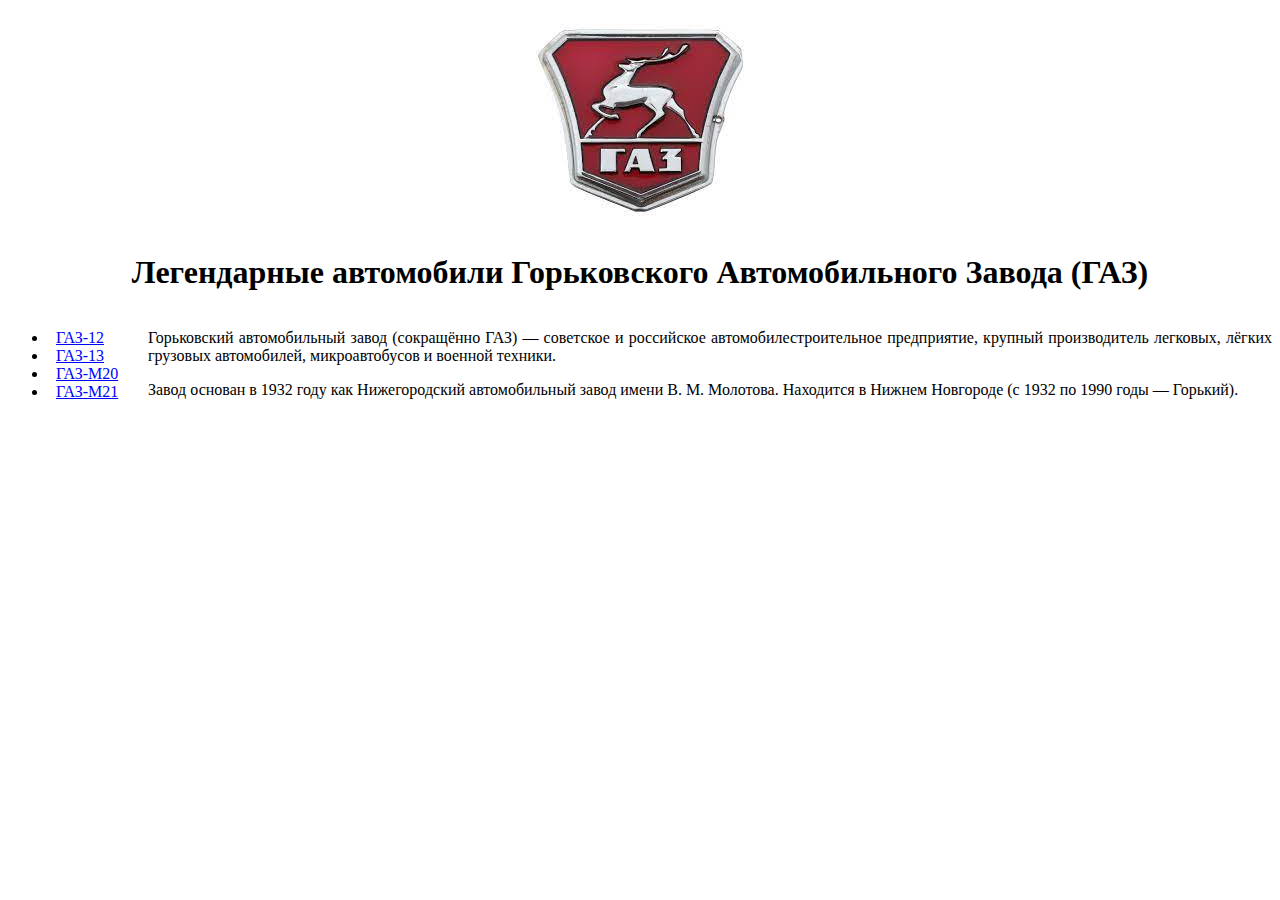
<file: index.html>
﻿<!DOCTYPE html>

<html>
<head>
	<meta charset="utf-8" />
	<title>ГАЗ</title>
	<link href="style.css" rel="stylesheet"/>
</head>
<body>

	<header>
		<img src="lbl3.jpg"/>
		<h1>Легендарные автомобили Горьковского Автомобильного Завода (ГАЗ)</h1>
	</header>
	<div id="flex">
		<nav>
			<ul>
				<li><a href="12.html">ГАЗ-12</a></li>
				<li><a href="13.html">ГАЗ-13</a></li>
				<li><a href="20.html">ГАЗ-М20</a></li>
				<li><a href="21.html">ГАЗ-М21</a></li>
			</ul>
		</nav>
		<main>
			<p>Горьковский автомобильный завод (сокращённо ГАЗ) — советское и российское автомобилестроительное предприятие, крупный производитель легковых, лёгких грузовых автомобилей, микроавтобусов и военной техники.</p>
			<p>Завод основан в 1932 году как Нижегородский автомобильный завод имени В. М. Молотова. Находится в Нижнем Новгороде (с 1932 по 1990 годы — Горький).</p>
		</main>
	</div>
</body>
</html>
</file>
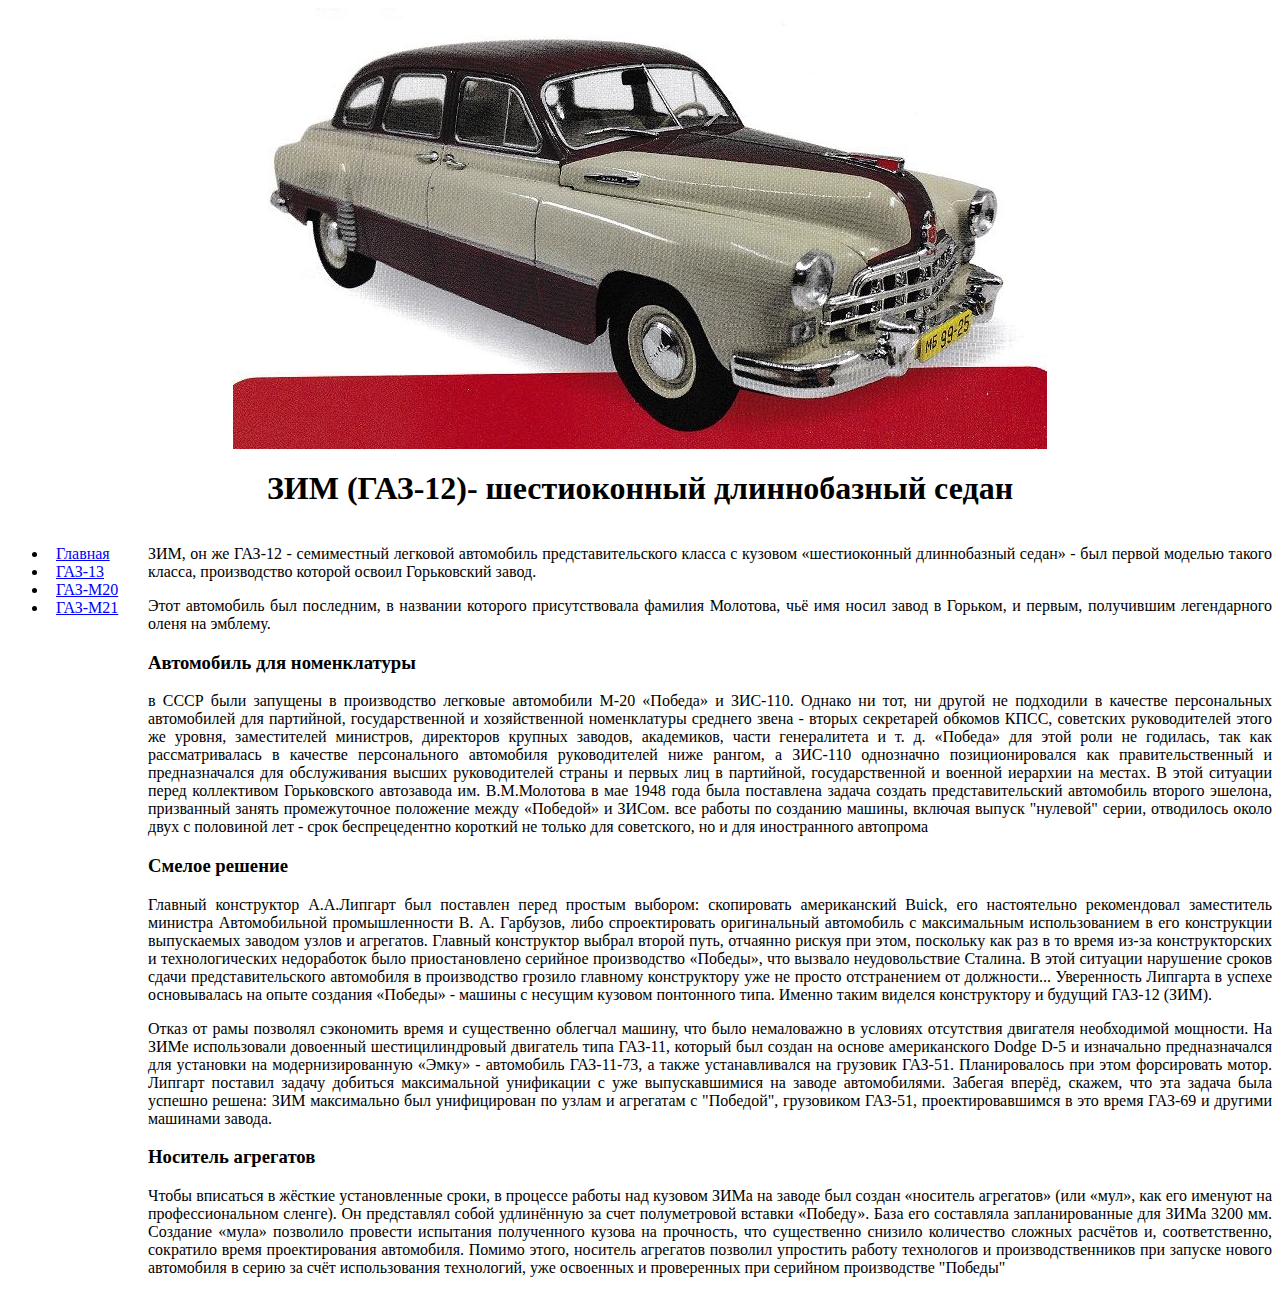
<file: 12.html>
﻿<!DOCTYPE html>

<html>
<head>
	<meta charset="utf-8" />
	<title>ЗИМ</title>
	<link href="style.css" rel="stylesheet"/>
</head>
<body>

	<header>
		<img src="12.png" />
		<h1>ЗИМ (ГАЗ-12)- шестиоконный длиннобазный седан</h1>
	</header>
	<div id="flex">
		<nav style="display: flow">
				<ul>
					<li><a href="index.html">Главная</a></li>
					<li><a href="13.html">ГАЗ-13</a></li>
					<li><a href="20.html">ГАЗ-М20</a></li>
					<li><a href="21.html">ГАЗ-М21</a></li>
				</ul>
			</nav>
		<main>
			<p id="pi">ЗИМ, он же ГАЗ-12 - семиместный легковой автомобиль представительского класса с кузовом «шестиоконный длиннобазный седан» - был первой моделью такого класса, производство которой освоил Горьковский завод.</p>
			<p>Этот автомобиль был последним, в названии которого присутствовала фамилия Молотова, чьё имя носил завод в Горьком, и первым, получившим легендарного оленя на эмблему.</p>
			<h3>Автомобиль для номенклатуры</h3>
			<p>в СССР были запущены в производство легковые автомобили М-20 «Победа» и ЗИС-110. Однако ни тот, ни другой не подходили в качестве персональных автомобилей для партийной, государственной и хозяйственной номенклатуры среднего звена - вторых секретарей обкомов КПСС, советских руководителей этого же уровня, заместителей министров, директоров крупных заводов, академиков, части генералитета и т. д. «Победа» для этой роли не годилась, так как рассматривалась в качестве персонального автомобиля руководителей ниже рангом, а ЗИС-110 однозначно позиционировался как правительственный и предназначался для обслуживания высших руководителей страны и первых лиц в партийной, государственной и военной иерархии на местах. В этой ситуации перед коллективом Горьковского автозавода им. В.М.Молотова в мае 1948 года была поставлена задача создать представительский автомобиль второго эшелона, призванный занять промежуточное положение между «Победой» и ЗИСом. все работы по созданию машины, включая выпуск "нулевой" серии, отводилось около двух с половиной лет - срок беспрецедентно короткий не только для советского, но и для иностранного автопрома</p>
			<h3>Смелое решение</h3>
			<p>Главный конструктор А.А.Липгарт был поставлен перед простым выбором: скопировать американский Buick, его настоятельно рекомендовал заместитель министра Автомобильной промышленности В. А. Гарбузов, либо спроектировать оригинальный автомобиль с максимальным использованием в его конструкции выпускаемых заводом узлов и агрегатов. Главный конструктор выбрал второй путь, отчаянно рискуя при этом, поскольку как раз в то время из-за конструкторских и технологических недоработок было приостановлено серийное производство «Победы», что вызвало неудовольствие Сталина. В этой ситуации нарушение сроков сдачи представительского автомобиля в производство грозило главному конструктору уже не просто отстранением от должности... Уверенность Липгарта в успехе основывалась на опыте создания «Победы» - машины с несущим кузовом понтонного типа. Именно таким виделся конструктору и будущий ГАЗ-12 (ЗИМ).</p>
			<p>Отказ от рамы позволял сэкономить время и существенно облегчал машину, что было немаловажно в условиях отсутствия двигателя необходимой мощности. На ЗИМе использовали довоенный шестицилиндровый двигатель типа ГАЗ-11, который был создан на основе американского Dodge D-5 и изначально предназначался для установки на модернизированную «Эмку» - автомобиль ГАЗ-11-73, а также устанавливался на грузовик ГАЗ-51. Планировалось при этом форсировать мотор. Липгарт поставил задачу добиться максимальной унификации с уже выпускавшимися на заводе автомобилями. Забегая вперёд, скажем, что эта задача была успешно решена: ЗИМ максимально был унифицирован по узлам и агрегатам с "Победой", грузовиком ГАЗ-51, проектировавшимся в это время ГАЗ-69 и другими машинами завода.</p>
			<h3>Носитель агрегатов</h3>
			<p>Чтобы вписаться в жёсткие установленные сроки, в процессе работы над кузовом ЗИМа на заводе был создан «носитель агрегатов» (или «мул», как его именуют на профессиональном сленге). Он представлял собой удлинённую за счет полуметровой вставки «Победу». База его составляла запланированные для ЗИМа 3200 мм. Создание «мула» позволило провести испытания полученного кузова на прочность, что существенно снизило количество сложных расчётов и, соответственно, сократило время проектирования автомобиля. Помимо этого, носитель агрегатов позволил упростить работу технологов и производственников при запуске нового автомобиля в серию за счёт использования технологий, уже освоенных и проверенных при серийном производстве "Победы"</p>
		</main>
	</div>
</body>
</html>
</file>
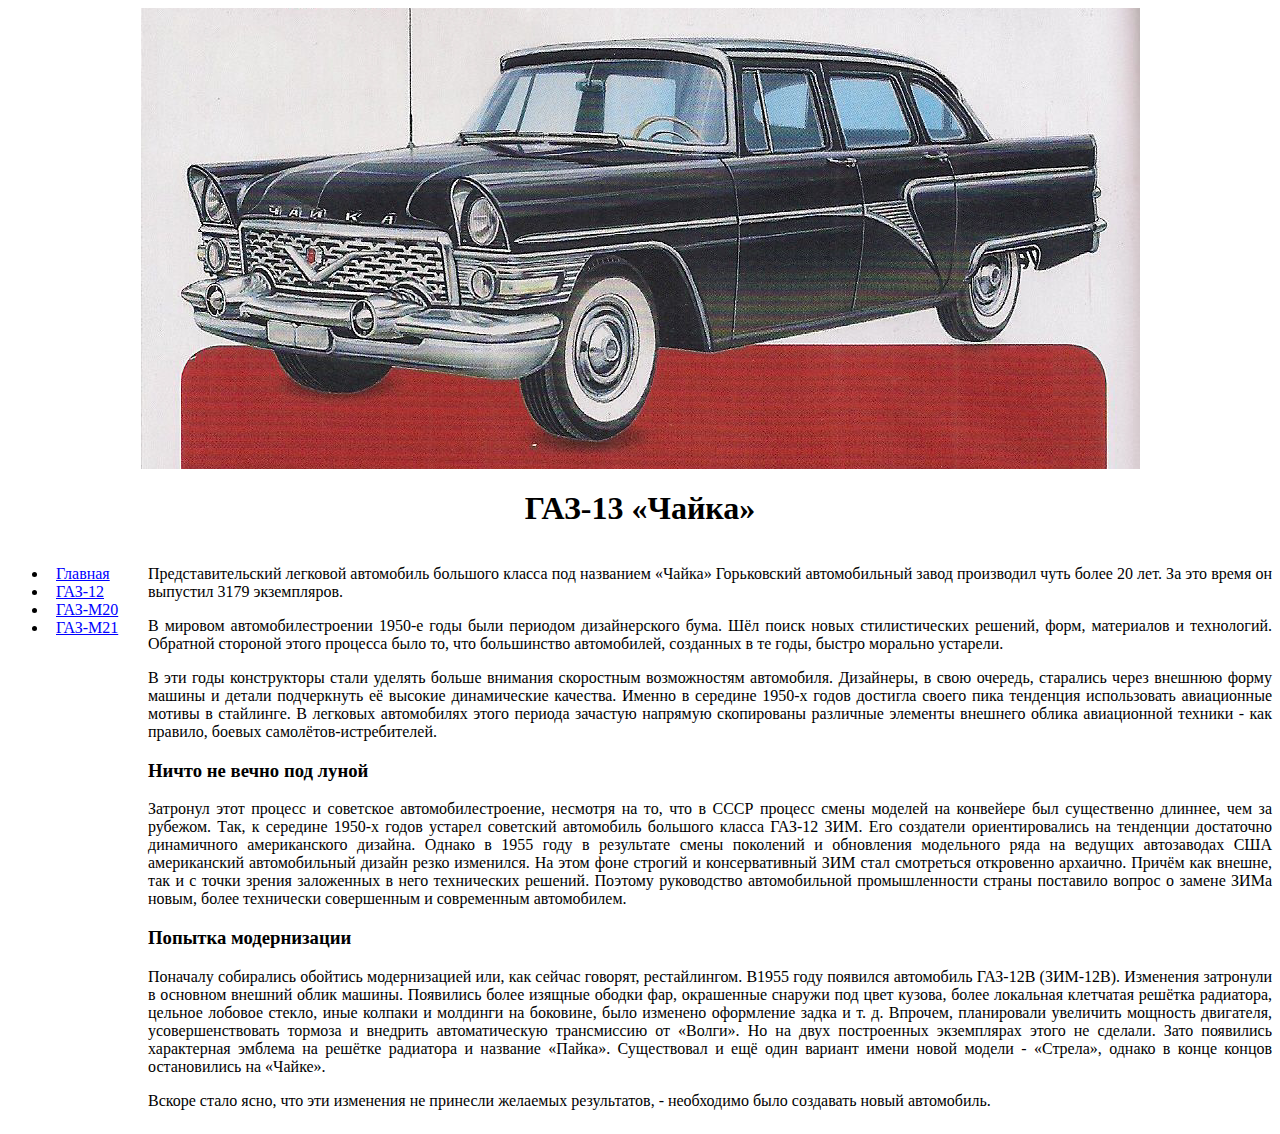
<file: 13.html>
﻿<!DOCTYPE html>

<html>
<head>
	<meta charset="utf-8" />
	<title>Чайка</title>
	<link href="style.css" rel="stylesheet"/>
</head>
<body>

	<header>
		<img src="13.png" />
		<h1>ГАЗ-13 «Чайка»</h1>
	</header>
	<div id="flex">
		<nav style="display: flow">
				<ul>
					<li><a href="index.html">Главная</a></li>
					<li><a href="12.html">ГАЗ-12</a></li>
					<li><a href="20.html">ГАЗ-М20</a></li>
					<li><a href="21.html">ГАЗ-М21</a></li>
				</ul>
			</nav>
		<main>
			<p>Представительский легковой автомобиль большого класса под названием «Чайка» Горьковский автомобильный завод производил чуть более 20 лет. За это время он выпустил 3179 экземпляров.</p>
			<p>В мировом автомобилестроении 1950-е годы были периодом дизайнерского бума. Шёл поиск новых стилистических решений, форм, материалов и технологий. Обратной стороной этого процесса было то, что большинство автомобилей, созданных в те годы, быстро морально устарели.</p>
			<p>В эти годы конструкторы стали уделять больше внимания скоростным возможностям автомобиля. Дизайнеры, в свою очередь, старались через внешнюю форму машины и детали подчеркнуть её высокие динамические качества. Именно в середине 1950-х годов достигла своего пика тенденция использовать авиационные мотивы в стайлинге. В легковых автомобилях этого периода зачастую напрямую скопированы различные элементы внешнего облика авиационной техники - как правило, боевых самолётов-истребителей.</p>
			<h3>Ничто не вечно под луной</h3>
			<p>Затронул этот процесс и советское автомобилестроение, несмотря на то, что в СССР процесс смены моделей на конвейере был существенно длиннее, чем за рубежом. Так, к середине 1950-х годов устарел советский автомобиль большого класса ГАЗ-12 ЗИМ. Его создатели ориентировались на тенденции достаточно динамичного американского дизайна. Однако в 1955 году в результате смены поколений и обновления модельного ряда на ведущих автозаводах США американский автомобильный дизайн резко изменился. На этом фоне строгий и консервативный ЗИМ стал смотреться откровенно архаично. Причём как внешне, так и с точки зрения заложенных в него технических решений. Поэтому руководство автомобильной промышленности страны поставило вопрос о замене ЗИМа новым, более технически совершенным и современным автомобилем.</p>
			<h3>Попытка модернизации</h3>
			<p>Поначалу собирались обойтись модернизацией или, как сейчас говорят, рестайлингом. В1955 году появился автомобиль ГАЗ-12В (ЗИМ-12В). Изменения затронули в основном внешний облик машины. Появились более изящные ободки фар, окрашенные снаружи под цвет кузова, более локальная клетчатая решётка радиатора, цельное лобовое стекло, иные колпаки и молдинги на боковине, было изменено оформление задка и т. д. Впрочем, планировали увеличить мощность двигателя, усовершенствовать тормоза и внедрить автоматическую трансмиссию от «Волги». Но на двух построенных экземплярах этого не сделали. Зато появились характерная эмблема на решётке радиатора и название «Пайка». Существовал и ещё один вариант имени новой модели - «Стрела», однако в конце концов остановились на «Чайке».</p>
			<p>Вскоре стало ясно, что эти изменения не принесли желаемых результатов, - необходимо было создавать новый автомобиль.</p>
		</main>
	</div>
</body>
</html>
</file>
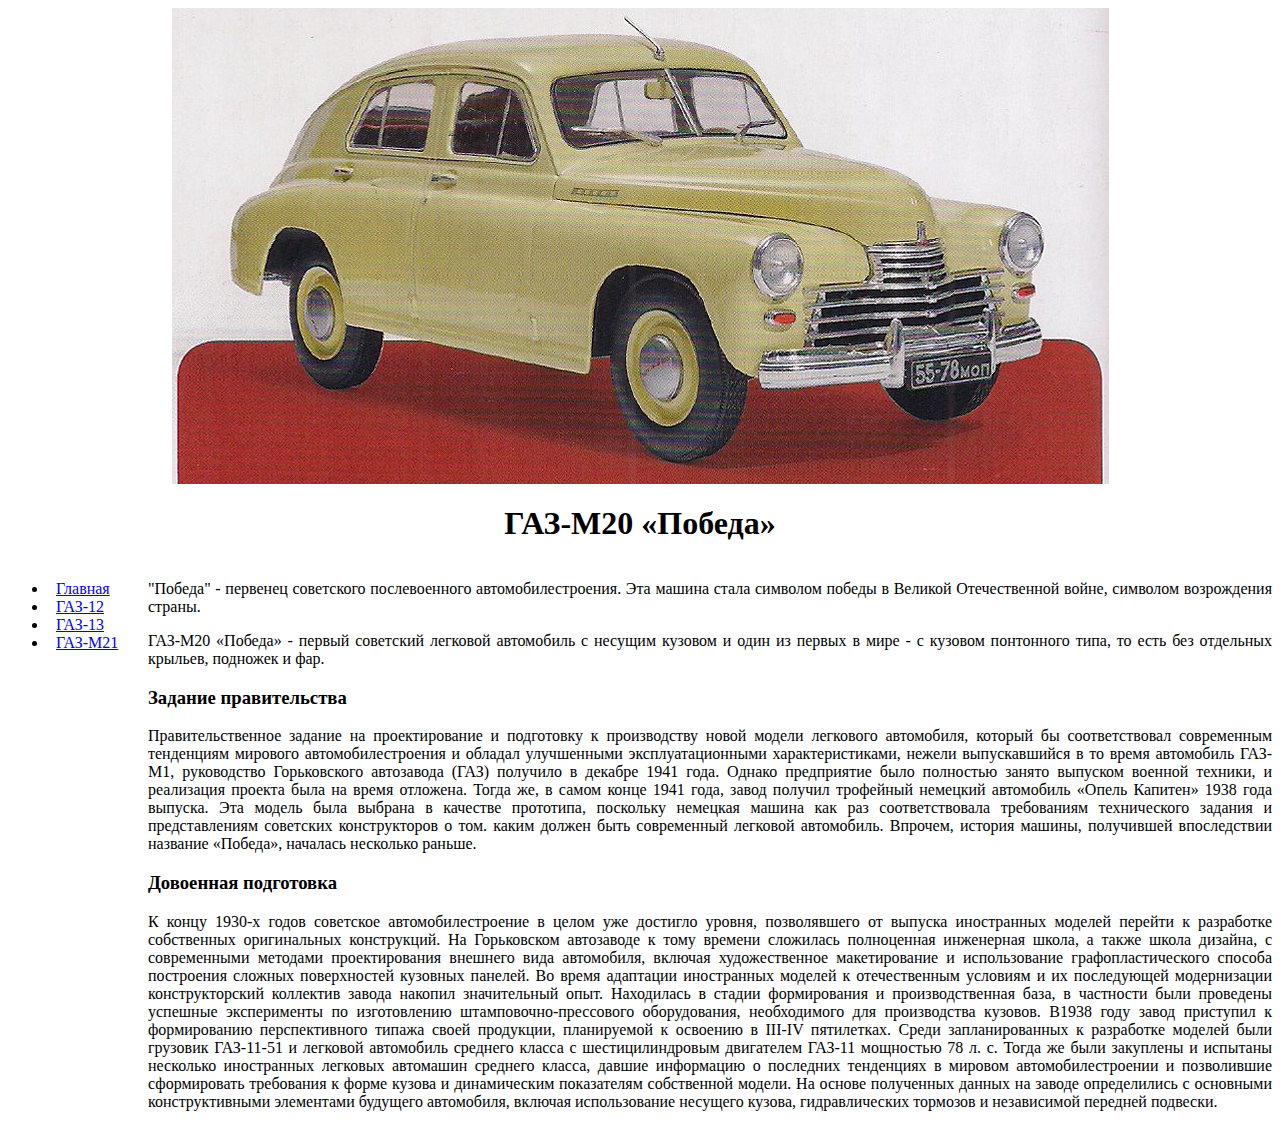
<file: 20.html>
﻿<!DOCTYPE html>

<html>
<head>
	<meta charset="utf-8" />
	<title>Победа</title>
	<link href="style.css" rel="stylesheet"/>
</head>
<body>

	<header>
		<img src="20.png" />
		<h1>ГАЗ-М20 «Победа»</h1>
	</header>
	<div id="flex">
		<nav style="display: flow">
				<ul>
					<li><a href="index.html">Главная</a></li>
					<li><a href="12.html">ГАЗ-12</a></li>
					<li><a href="13.html">ГАЗ-13</a></li>
					<li><a href="21.html">ГАЗ-М21</a></li>
				</ul>
			</nav>
		<main>
			<p>"Победа" - первенец советского послевоенного автомобилестроения. Эта машина стала символом победы в Великой Отечественной войне, символом возрождения страны.</p>
			<p>ГАЗ-М20 «Победа» - первый советский легковой автомобиль с несущим кузовом и один из первых в мире - с кузовом понтонного типа, то есть без отдельных крыльев, подножек и фар.</p>
			<h3>Задание правительства</h3>
			<p>Правительственное задание на проектирование и подготовку к производству новой модели легкового автомобиля, который бы соответствовал современным тенденциям мирового автомобилестроения и обладал улучшенными эксплуатационными характеристиками, нежели выпускавшийся в то время автомобиль ГАЗ-М1, руководство Горьковского автозавода (ГАЗ) получило в декабре 1941 года. Однако предприятие было полностью занято выпуском военной техники, и реализация проекта была на время отложена. Тогда же, в самом конце 1941 года, завод получил трофейный немецкий автомобиль «Опель Капитен» 1938 года выпуска. Эта модель была выбрана в качестве прототипа, поскольку немецкая машина как раз соответствовала требованиям технического задания и представлениям советских конструкторов о том. каким должен быть современный легковой автомобиль. Впрочем, история машины, получившей впоследствии название «Победа», началась несколько раньше.</p>
			<h3>Довоенная подготовка</h3>
			<p>К концу 1930-х годов советское автомобилестроение в целом уже достигло уровня, позволявшего от выпуска иностранных моделей перейти к разработке собственных оригинальных конструкций. На Горьковском автозаводе к тому времени сложилась полноценная инженерная школа, а также школа дизайна, с современными методами проектирования внешнего вида автомобиля, включая художественное макетирование и использование графопластического способа построения сложных поверхностей кузовных панелей. Во время адаптации иностранных моделей к отечественным условиям и их последующей модернизации конструкторский коллектив завода накопил значительный опыт. Находилась в стадии формирования и производственная база, в частности были проведены успешные эксперименты по изготовлению штамповочно-прессового оборудования, необходимого для производства кузовов. В1938 году завод приступил к формированию перспективного типажа своей продукции, планируемой к освоению в III-IV пятилетках. Среди запланированных к разработке моделей были грузовик ГАЗ-11-51 и легковой автомобиль среднего класса с шестицилиндровым двигателем ГАЗ-11 мощностью 78 л. с. Тогда же были закуплены и испытаны несколько иностранных легковых автомашин среднего класса, давшие информацию о последних тенденциях в мировом автомобилестроении и позволившие сформировать требования к форме кузова и динамическим показателям собственной модели. На основе полученных данных на заводе определились с основными конструктивными элементами будущего автомобиля, включая использование несущего кузова, гидравлических тормозов и независимой передней подвески.</p>
		</main>
	</div>
</body>
</html>
</file>
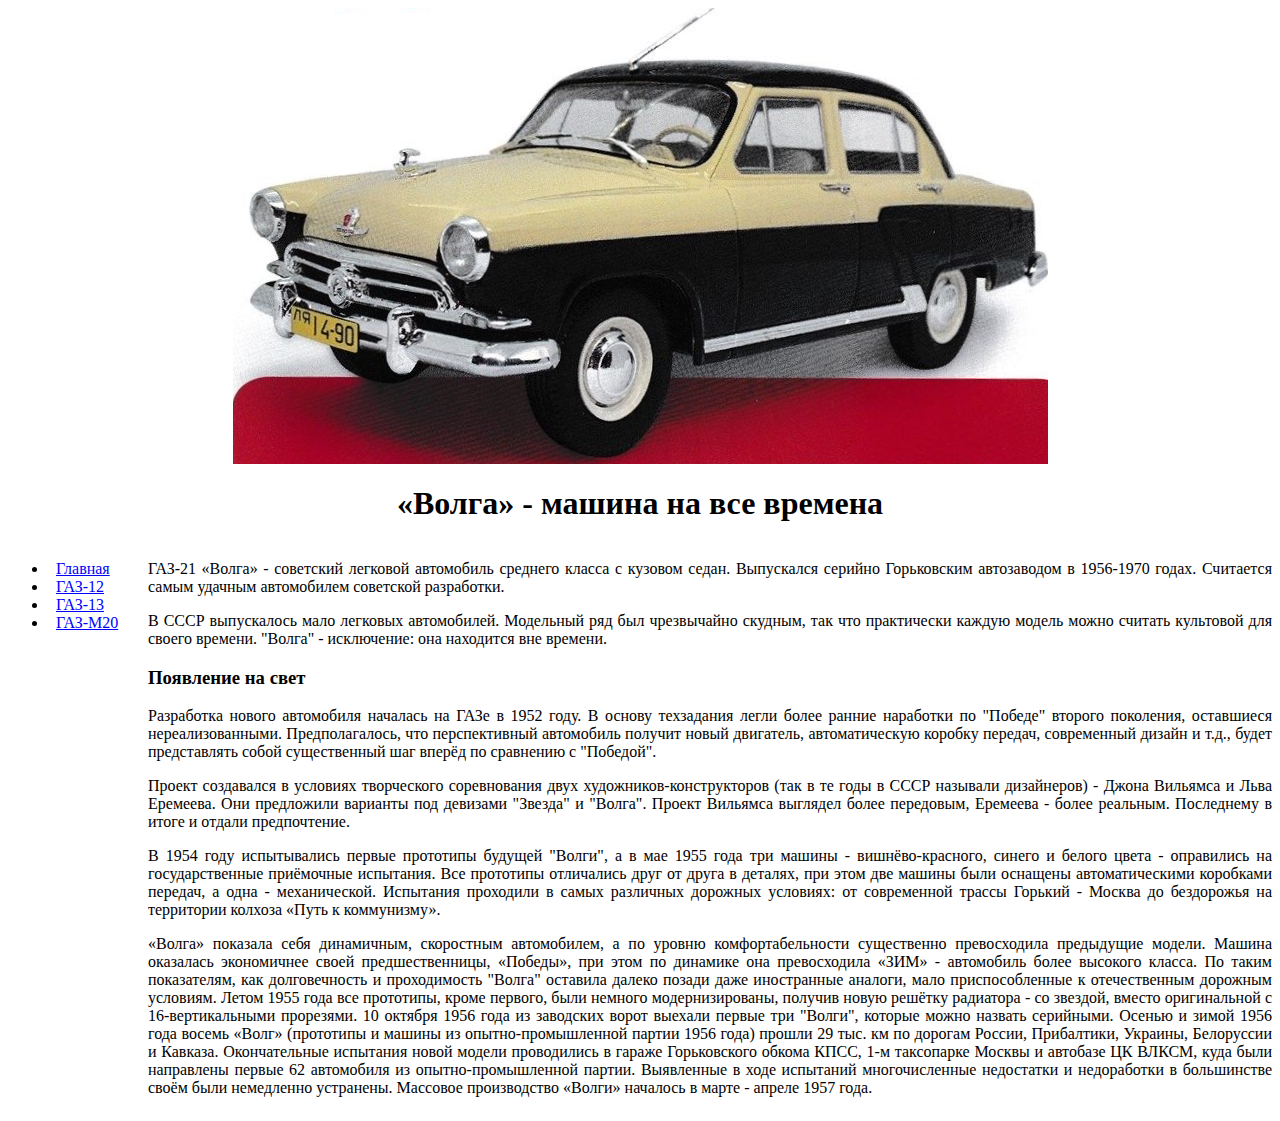
<file: 21.html>
﻿<!DOCTYPE html>

<html>
<head>
	<meta charset="utf-8" />
	<title>Волга</title>
	<link href="style.css" rel="stylesheet"/>
</head>
<body>

	<header>
		<img src="21.png" />
		<h1>«Волга» - машина на все времена</h1>
	</header>
	<div id="flex">
		<nav style="display: flow">
				<ul>
					<li><a href="index.html">Главная</a></li>
					<li><a href="12.html">ГАЗ-12</a></li>
					<li><a href="13.html">ГАЗ-13</a></li>
					<li><a href="20.html">ГАЗ-М20</a></li>
				</ul>
			</nav>
		<main>
			<p>ГАЗ-21 «Волга» - советский легковой автомобиль среднего класса с кузовом седан. Выпускался серийно Горьковским автозаводом в 1956-1970 годах. Считается самым удачным автомобилем советской разработки.</p>
			<p>В СССР выпускалось мало легковых автомобилей. Модельный ряд был чрезвычайно скудным, так что практически каждую модель можно считать культовой для своего времени. "Волга" - исключение: она находится вне времени.</p>
			<h3>Появление на свет</h3>
			<p>Разработка нового автомобиля началась на ГАЗе в 1952 году. В основу техзадания легли более ранние наработки по "Победе" второго поколения, оставшиеся нереализованными. Предполагалось, что перспективный автомобиль получит новый двигатель, автоматическую коробку передач, современный дизайн и т.д., будет представлять собой существенный шаг вперёд по сравнению с "Победой".</p>
			<p>Проект создавался в условиях творческого соревнования двух художников-конструкторов (так в те годы в СССР называли дизайнеров) - Джона Вильямса и Льва Еремеева. Они предложили варианты под девизами "Звезда" и "Волга". Проект Вильямса выглядел более передовым, Еремеева - более реальным. Последнему в итоге и отдали предпочтение.</p>
			<p>В 1954 году испытывались первые прототипы будущей "Волги", а в мае 1955 года три машины - вишнёво-красного, синего и белого цвета - оправились на государственные приёмочные испытания. Все прототипы отличались друг от друга в деталях, при этом две машины были оснащены автоматическими коробками передач, а одна - механической. Испытания проходили в самых различных дорожных условиях: от современной трассы Горький - Москва до бездорожья на территории колхоза «Путь к коммунизму».</p>
			<p>«Волга» показала себя динамичным, скоростным автомобилем, а по уровню комфортабельности существенно превосходила предыдущие модели. Машина оказалась экономичнее своей предшественницы, «Победы», при этом по динамике она превосходила «ЗИМ» - автомобиль более высокого класса. По таким показателям, как долговечность и проходимость "Волга" оставила далеко позади даже иностранные аналоги, мало приспособленные к отечественным дорожным условиям. Летом 1955 года все прототипы, кроме первого, были немного модернизированы, получив новую решётку радиатора - со звездой, вместо оригинальной с 16-вертикальными прорезями. 10 октября 1956 года из заводских ворот выехали первые три "Волги", которые можно назвать серийными. Осенью и зимой 1956 года восемь «Волг» (прототипы и машины из опытно-промышленной партии 1956 года) прошли 29 тыс. км по дорогам России, Прибалтики, Украины, Белоруссии и Кавказа. Окончательные испытания новой модели проводились в гараже Горьковского обкома КПСС, 1-м таксопарке Москвы и автобазе ЦК ВЛКСМ, куда были направлены первые 62 автомобиля из опытно-промышленной партии. Выявленные в ходе испытаний многочисленные недостатки и недоработки в большинстве своём были немедленно устранены. Массовое производство «Волги» началось в марте - апреле 1957 года.</p>
		</main>
	</div>
</body>
</html>
</file>
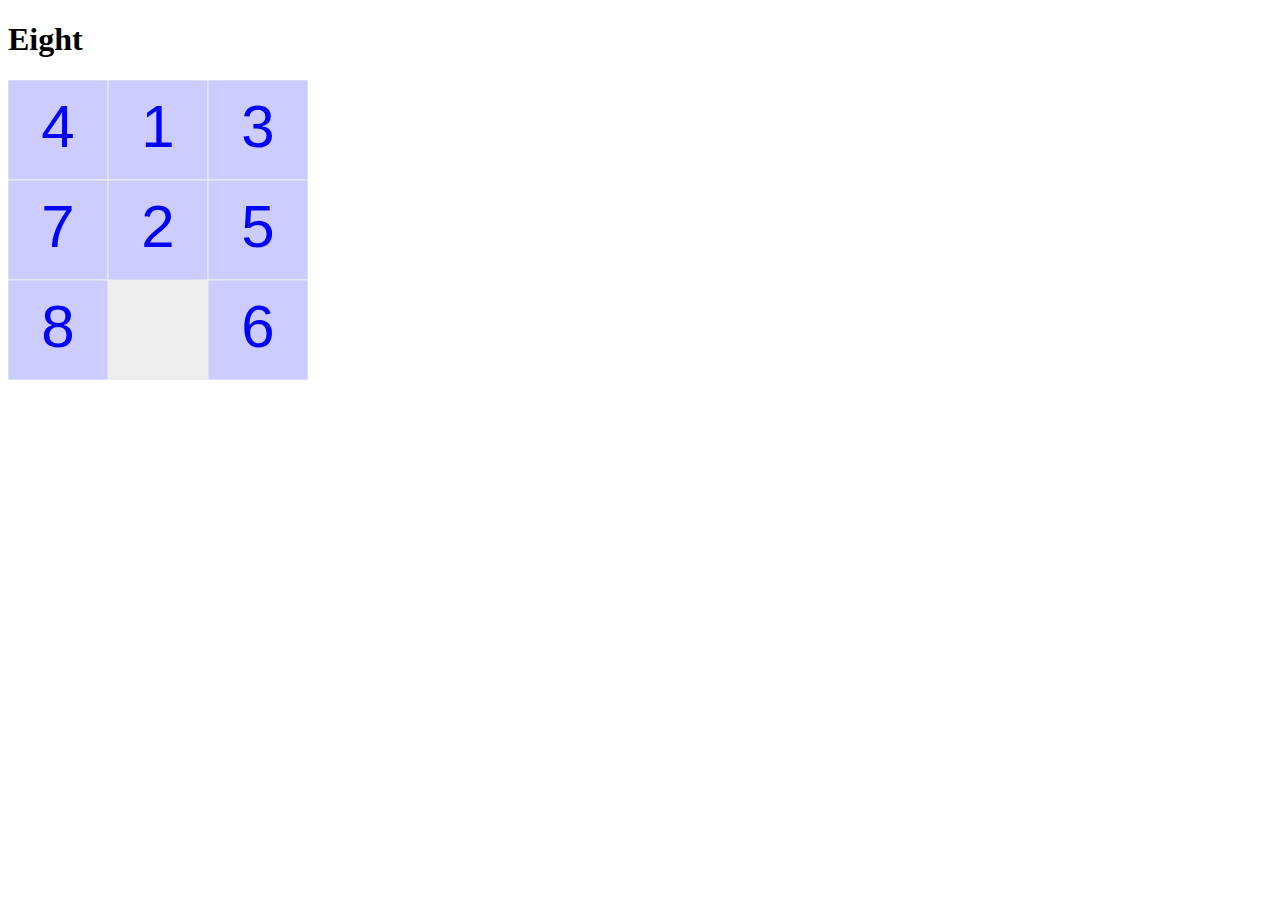
<file: eight/eight.html>
<!doctype html>
<html>
    <head>
        <meta charset="utf-8">
        <title>Eight</title>
    </head>
    <body>
        <h1>Eight</h1>
        <canvas id="canvas" width=300 height=300></canvas>
        <script src="./js/main.js" type="module"></script>
    </body>
</html>
</file>
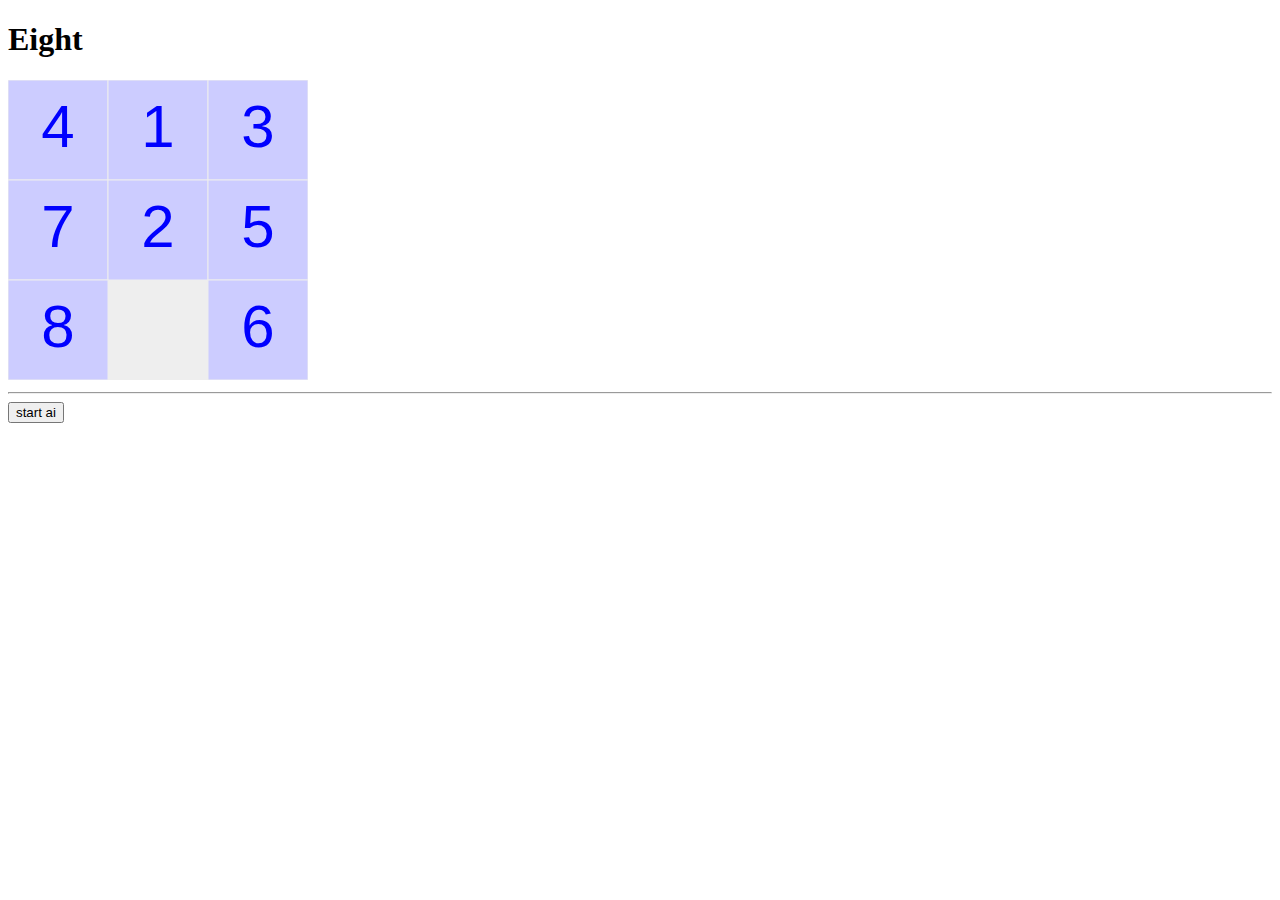
<file: eight_ai/eight.html>
<!doctype html>
<html>
    <head>
        <meta charset="utf-8">
        <title>Eight</title>
    </head>
    <body>
        <h1>Eight</h1>
        <canvas id="canvas" width=300 height=300></canvas>
        <hr>
        <button id="btn_start_ai">start ai</button>
        <script src="./js/main.js" type="module"></script>
    </body>
</html>
</file>
<file: style.css>
#flex {
	display: flex;
	flex-direction: row;
}

ul {
	width: 100px;
}

li a {
	color: blue;
	padding: 8px;
	
}

p {
	text-align: justify
}

h1  {
	text-align: center;
}
img {
	display: block;
	margin-left: auto;
	margin-right: auto;
}
</file>
